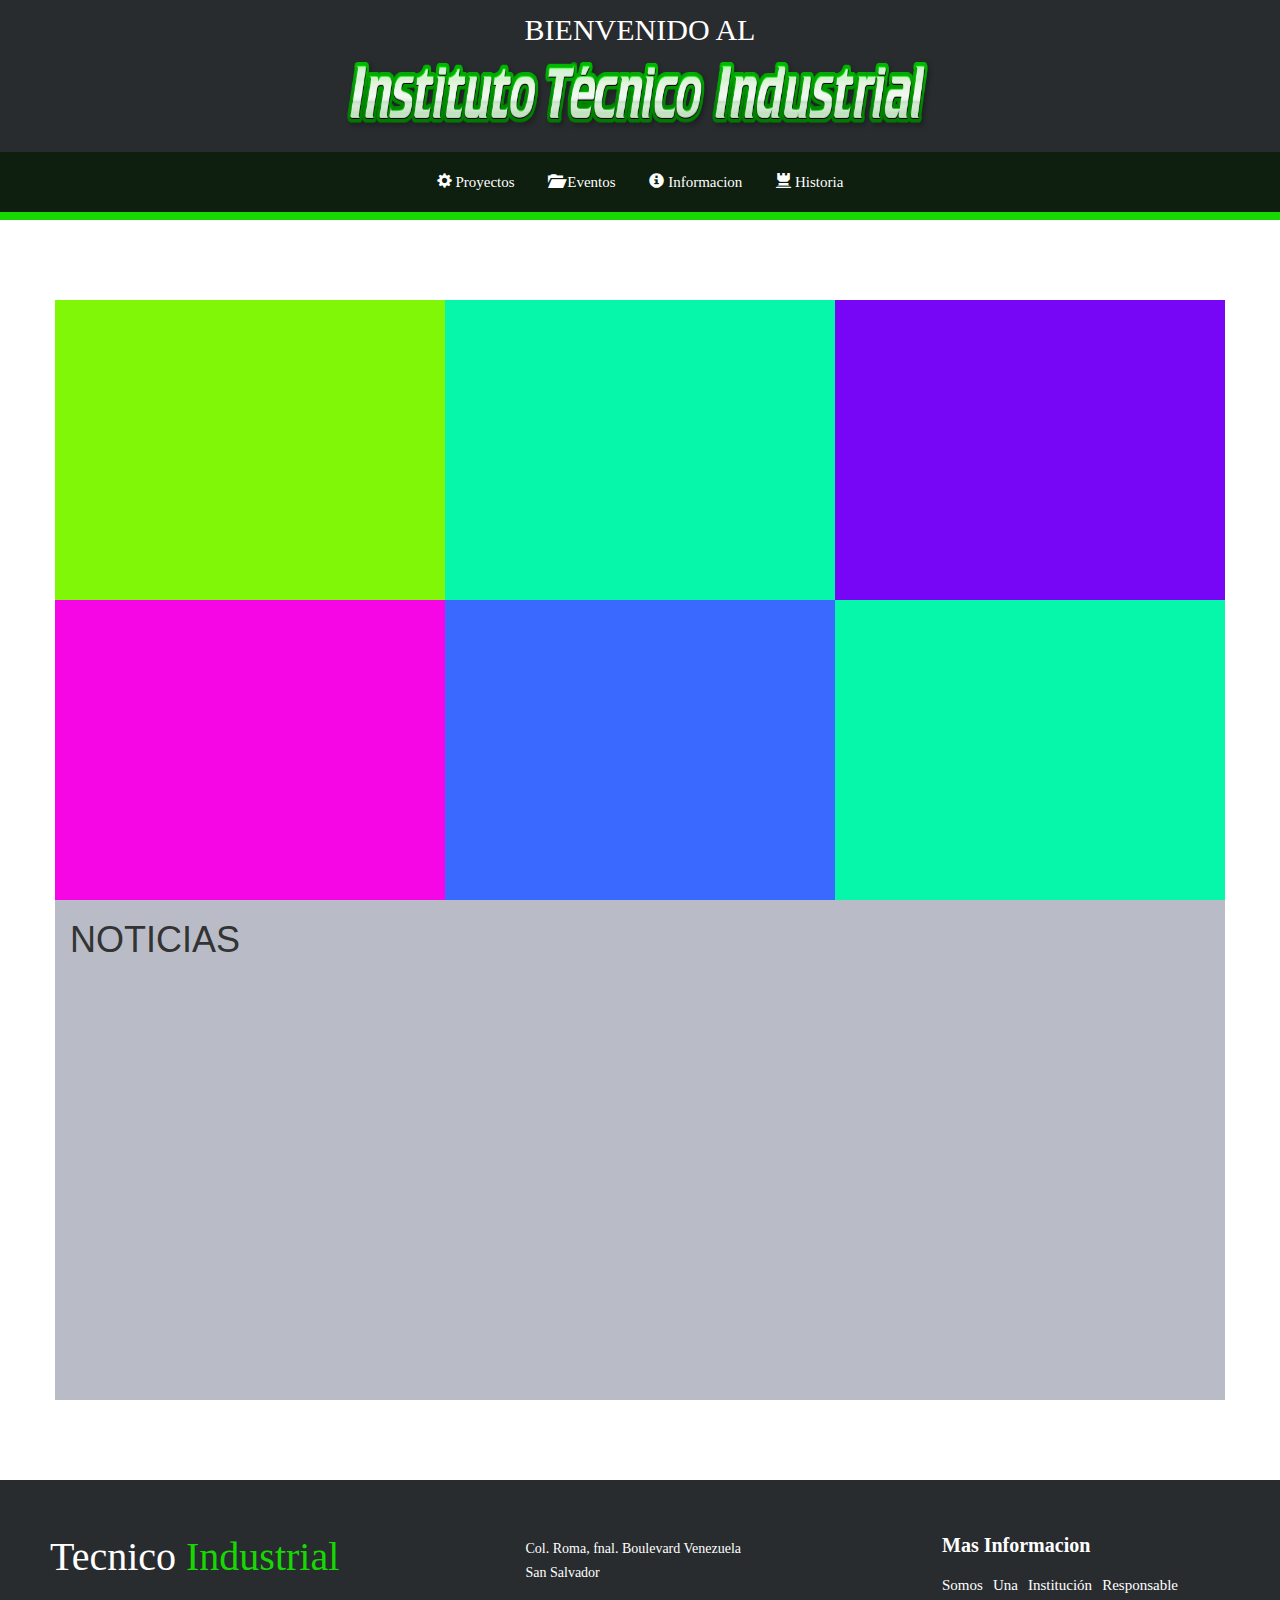
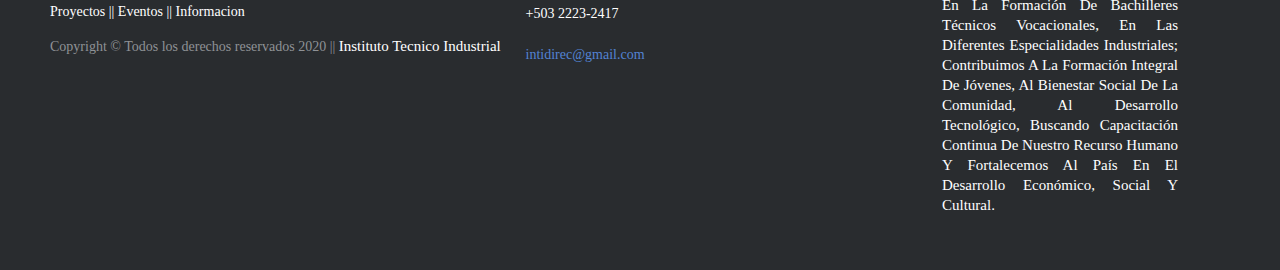
<file: Proyecto/index.html>
<!doctype html>
<html class="no-js" lang="es">
<head>
  <meta charset="utf-8">
  <link rel="icon" type="image/ico" href="img/coco.ico">
  <title>INICIO</title>
  <link rel="stylesheet" href="css/footer.css">
  <link rel="stylesheet" type="text/css" href="css/index.css">
  <link rel="stylesheet" type="text/css" href="bootstrap/css/bootstrap.css">
 </head>
 <body>
  <script src="https://code.jquery.com/jquery-3.4.1.min.js"></script>
  <script src="js/javascript.js"></script>
  <header>
   <h1>BIENVENIDO AL</h1>
   <img src="img/iti.png" class="logo">
   <nav>
    <a href="ext/proyectos.html"><span class="glyphicon glyphicon-cog"></span> Proyectos</a>
    <a href="ext/eventos.html"><span class="glyphicon glyphicon-folder-open"></span> Eventos</a>
    <a href="ext/informacion.html"><span class="glyphicon glyphicon-info-sign"></span> Informacion</a>
    <a href="ext/historia.html"><span class="glyphicon glyphicon-tower"></span> Historia</a>
   </nav>
  </header>
<div class="container">
  <div class="row">
    <div class="col-md-4 col-sm-12 caja1"> 
    </div>
    <div class="col-md-4 col-sm-12 caja2">
    </div>
    <div class="col-md-4 col-sm-12  caja3"> 
    </div>
     <div class="col-md-4 col-sm-12  caja4"> 
    </div>
    <div class="col-md-4 col-sm-12  caja5"> 
    </div>
     <div class="col-md-4 col-sm-12 caja6"> 
    </div>
    <div class="col-md-12 col-sm-12 noticias">
      <h1>NOTICIAS</h1>
    </div>
  </div>

</div>
     <footer class="footer-distributed">
     <div class="footer-left">
     <h3>Tecnico <span>Industrial</span></h3>
     <p class="footer-links">
     <a href="ext/proyectos.html">Proyectos || </a>
     <a href="ext/eventos.html"> Eventos || </a>
     <a href="ext/informacion.html"> Informacion </a>
     </p>
     <p class="footer-company-name">Copyright © Todos los derechos reservados 2020 || <a href="" class="correo">Instituto Tecnico Industrial </a></p>
     </div>
     <div class="footer-center">
     <div><p><span>Col. Roma, fnal. Boulevard Venezuela</span>San Salvador</p>
     </div>
     <div><br><p>+503 2223-2417</p>
     </div>
     <div><br><p><a href="mailto:support@company.com">  intidirec@gmail.com</a></p></div>
     </div>
     <div class="footer-right">
     <p class="footer-company-about">
     <span>Mas Informacion</span>
     Somos Una Institución Responsable En La Formación De Bachilleres Técnicos Vocacionales, En Las Diferentes Especialidades Industriales; Contribuimos A La Formación Integral De Jóvenes, Al Bienestar Social De La Comunidad, Al Desarrollo Tecnológico, Buscando Capacitación Continua De Nuestro Recurso Humano Y Fortalecemos Al País En El Desarrollo Económico, Social Y Cultural.
     </p>
     </div>
   </footer>
   <script src="https://ajax.googleapis.com/ajax/libs/jquery/3.2.1/jquery.min.js"></script>
<script src="bootstrap/js/bootstrap.js"></script>
 </body>
 </html>
</file>
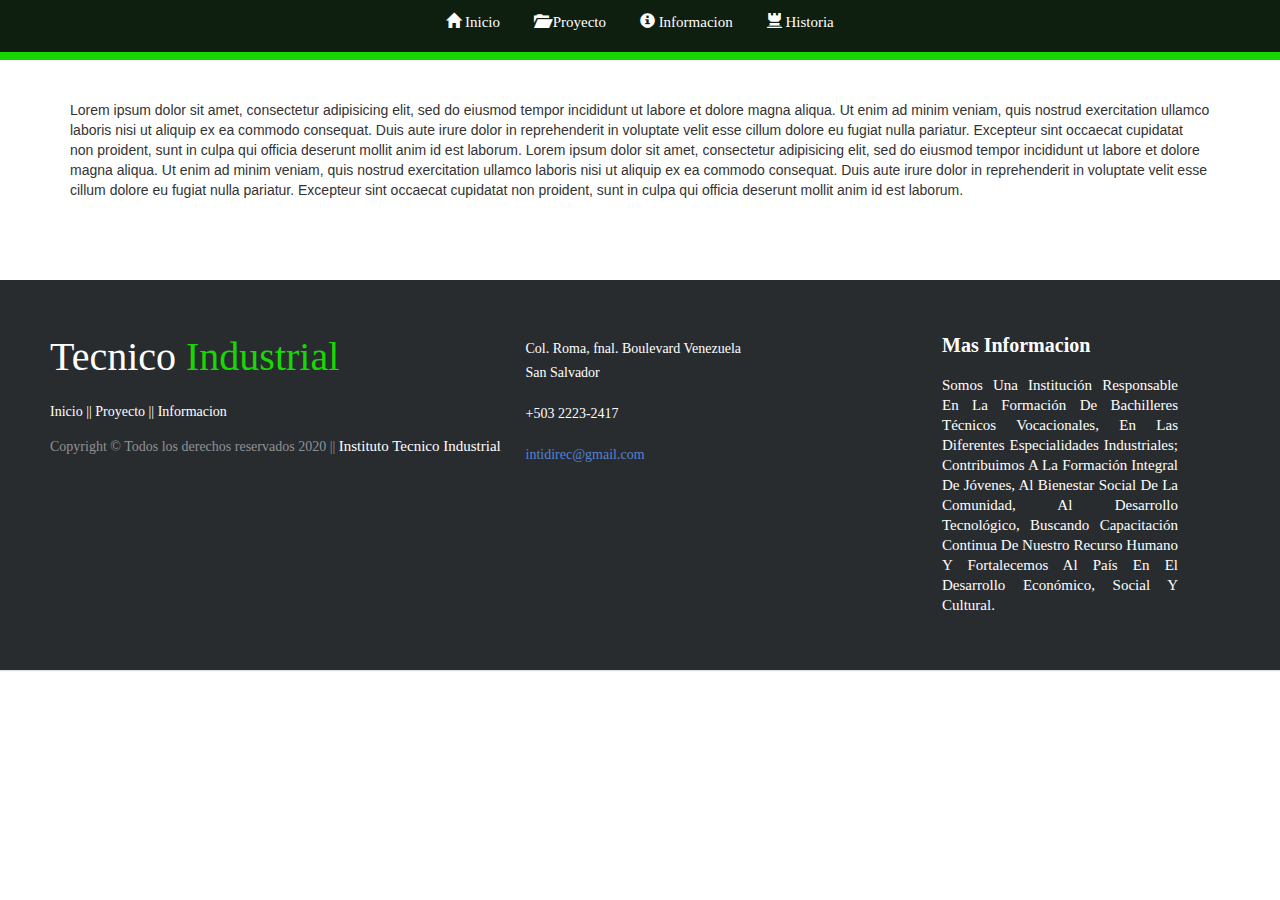
<file: Proyecto/ext/eventos.html>
<!doctype html>
<html class="no-js" lang="es">
<head>
  <meta charset="utf-8">
  <link rel="icon" type="image/ico" href="../img/coco.ico">
  <title>PROYECTO</title>
  <link rel="stylesheet" href="../css/footer.css">
  <link rel="stylesheet" type="text/css" href="../css/proyecto.css">
  <link rel="stylesheet" type="text/css" href="../bootstrap/css/bootstrap.css">
 </head>
 <body>
  <script src="https://code.jquery.com/jquery-3.4.1.min.js"></script>
  <script src="../js/javascript.js"></script>
  <header>
   <nav>
    <a href="../index.html"><span class="glyphicon glyphicon-home"></span> Inicio</a>
    <a href="proyectos.html"><span class="glyphicon glyphicon-folder-open"></span> Proyecto</a>
    <a href="informacion.html"><span class="glyphicon glyphicon-info-sign"></span> Informacion</a>
    <a href="historia.html"><span class="glyphicon glyphicon-tower"></span> Historia</a>
   </nav>
  </header>
<div class="container">
  <div class="row">
    <div class="col-md-12"> 
      Lorem ipsum dolor sit amet, consectetur adipisicing elit, sed do eiusmod
      tempor incididunt ut labore et dolore magna aliqua. Ut enim ad minim veniam,
      quis nostrud exercitation ullamco laboris nisi ut aliquip ex ea commodo
      consequat. Duis aute irure dolor in reprehenderit in voluptate velit esse
      cillum dolore eu fugiat nulla pariatur. Excepteur sint occaecat cupidatat non
      proident, sunt in culpa qui officia deserunt mollit anim id est laborum.
      Lorem ipsum dolor sit amet, consectetur adipisicing elit, sed do eiusmod
      tempor incididunt ut labore et dolore magna aliqua. Ut enim ad minim veniam,
      quis nostrud exercitation ullamco laboris nisi ut aliquip ex ea commodo
      consequat. Duis aute irure dolor in reprehenderit in voluptate velit esse
      cillum dolore eu fugiat nulla pariatur. Excepteur sint occaecat cupidatat non
      proident, sunt in culpa qui officia deserunt mollit anim id est laborum.
    </div>
    </div>
  </div>

</div>
     <footer class="footer-distributed">
     <div class="footer-left">
     <h3>Tecnico <span>Industrial</span></h3>
     <p class="footer-links">
     <a href="../index.html">Inicio || </a>
     <a href="proyectos.html"> Proyecto || </a>
     <a href="informacion.html"> Informacion </a>
     </p>
     <p class="footer-company-name">Copyright © Todos los derechos reservados 2020 || <a href="" class="correo">Instituto Tecnico Industrial </a></p>
     </div>
     <div class="footer-center">
     <div><p><span>Col. Roma, fnal. Boulevard Venezuela</span>San Salvador</p>
     </div>
     <div><br><p>+503 2223-2417</p>
     </div>
     <div><br><p><a href="mailto:support@company.com">  intidirec@gmail.com</a></p></div>
     </div>
     <div class="footer-right">
     <p class="footer-company-about">
     <span>Mas Informacion</span>
     Somos Una Institución Responsable En La Formación De Bachilleres Técnicos Vocacionales, En Las Diferentes Especialidades Industriales; Contribuimos A La Formación Integral De Jóvenes, Al Bienestar Social De La Comunidad, Al Desarrollo Tecnológico, Buscando Capacitación Continua De Nuestro Recurso Humano Y Fortalecemos Al País En El Desarrollo Económico, Social Y Cultural.
     </p>
     </div>
   </footer>
   <script src="https://ajax.googleapis.com/ajax/libs/jquery/3.2.1/jquery.min.js"></script>
<script src="../bootstrap/js/bootstrap.js"></script>
 </body>
 </html>
</file>
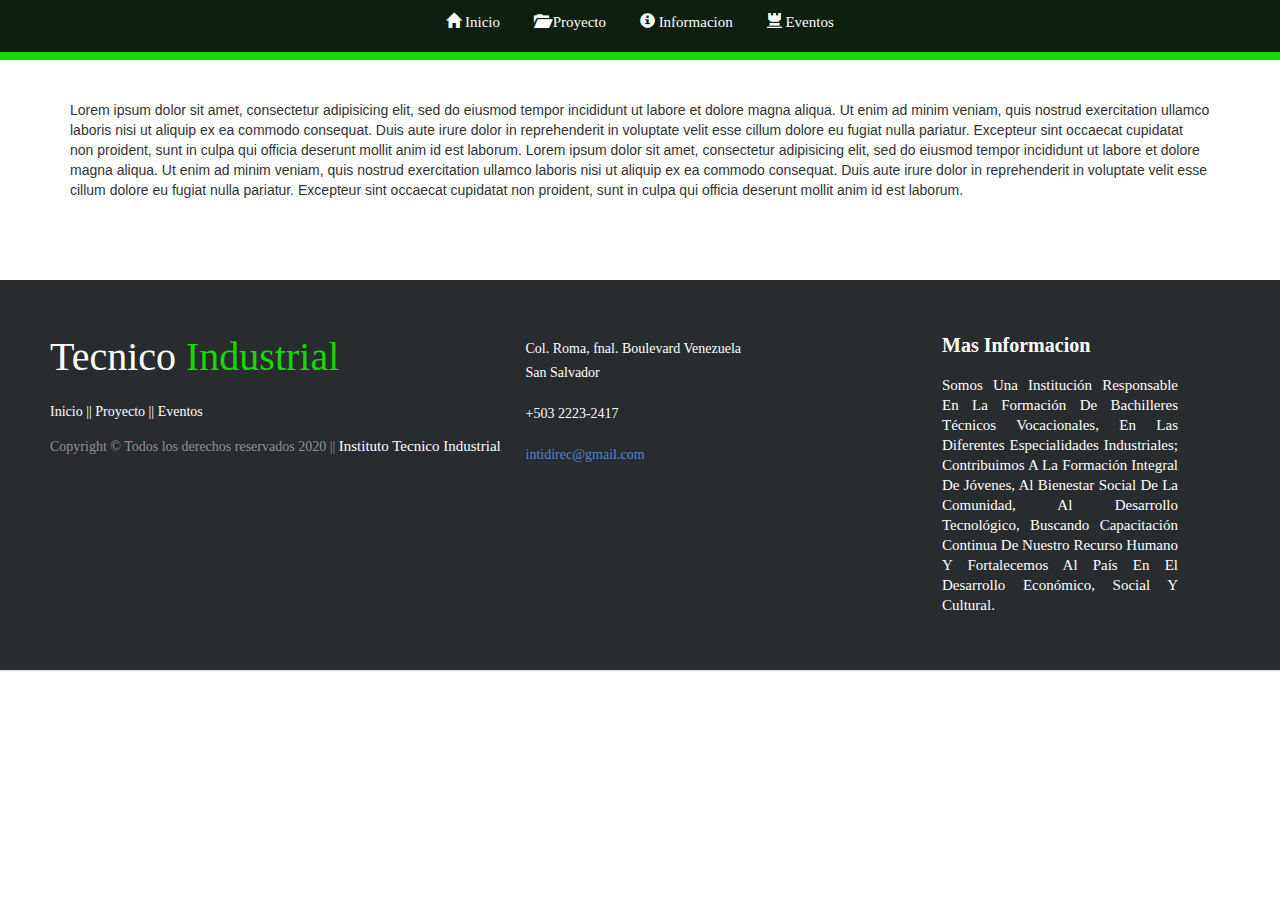
<file: Proyecto/ext/historia.html>
<!doctype html>
<html class="no-js" lang="es">
<head>
  <meta charset="utf-8">
  <link rel="icon" type="image/ico" href="../img/coco.ico">
  <title>PROYECTO</title>
  <link rel="stylesheet" href="../css/footer.css">
  <link rel="stylesheet" type="text/css" href="../css/proyecto.css">
  <link rel="stylesheet" type="text/css" href="../bootstrap/css/bootstrap.css">
 </head>
 <body>
  <script src="https://code.jquery.com/jquery-3.4.1.min.js"></script>
  <script src="../js/javascript.js"></script>
  <header>
   <nav>
    <a href="../index.html"><span class="glyphicon glyphicon-home"></span> Inicio</a>
    <a href="proyectos.html"><span class="glyphicon glyphicon-folder-open"></span> Proyecto</a>
    <a href="informacion.html"><span class="glyphicon glyphicon-info-sign"></span> Informacion</a>
    <a href="eventos.html"><span class="glyphicon glyphicon-tower"></span> Eventos</a>
   </nav>
  </header>
<div class="container">
  <div class="row">
    <div class="col-md-12"> 
      Lorem ipsum dolor sit amet, consectetur adipisicing elit, sed do eiusmod
      tempor incididunt ut labore et dolore magna aliqua. Ut enim ad minim veniam,
      quis nostrud exercitation ullamco laboris nisi ut aliquip ex ea commodo
      consequat. Duis aute irure dolor in reprehenderit in voluptate velit esse
      cillum dolore eu fugiat nulla pariatur. Excepteur sint occaecat cupidatat non
      proident, sunt in culpa qui officia deserunt mollit anim id est laborum.
      Lorem ipsum dolor sit amet, consectetur adipisicing elit, sed do eiusmod
      tempor incididunt ut labore et dolore magna aliqua. Ut enim ad minim veniam,
      quis nostrud exercitation ullamco laboris nisi ut aliquip ex ea commodo
      consequat. Duis aute irure dolor in reprehenderit in voluptate velit esse
      cillum dolore eu fugiat nulla pariatur. Excepteur sint occaecat cupidatat non
      proident, sunt in culpa qui officia deserunt mollit anim id est laborum.
    </div>
    </div>
  </div>

</div>
     <footer class="footer-distributed">
     <div class="footer-left">
     <h3>Tecnico <span>Industrial</span></h3>
     <p class="footer-links">
     <a href="../index.html">Inicio || </a>
     <a href="proyectos.html"> Proyecto || </a>
     <a href="eventos.html"> Eventos </a>
     </p>
     <p class="footer-company-name">Copyright © Todos los derechos reservados 2020 || <a href="" class="correo">Instituto Tecnico Industrial </a></p>
     </div>
     <div class="footer-center">
     <div><p><span>Col. Roma, fnal. Boulevard Venezuela</span>San Salvador</p>
     </div>
     <div><br><p>+503 2223-2417</p>
     </div>
     <div><br><p><a href="mailto:support@company.com">  intidirec@gmail.com</a></p></div>
     </div>
     <div class="footer-right">
     <p class="footer-company-about">
     <span>Mas Informacion</span>
     Somos Una Institución Responsable En La Formación De Bachilleres Técnicos Vocacionales, En Las Diferentes Especialidades Industriales; Contribuimos A La Formación Integral De Jóvenes, Al Bienestar Social De La Comunidad, Al Desarrollo Tecnológico, Buscando Capacitación Continua De Nuestro Recurso Humano Y Fortalecemos Al País En El Desarrollo Económico, Social Y Cultural.
     </p>
     </div>
   </footer>
   <script src="https://ajax.googleapis.com/ajax/libs/jquery/3.2.1/jquery.min.js"></script>
<script src="../bootstrap/js/bootstrap.js"></script>
 </body>
 </html>
</file>
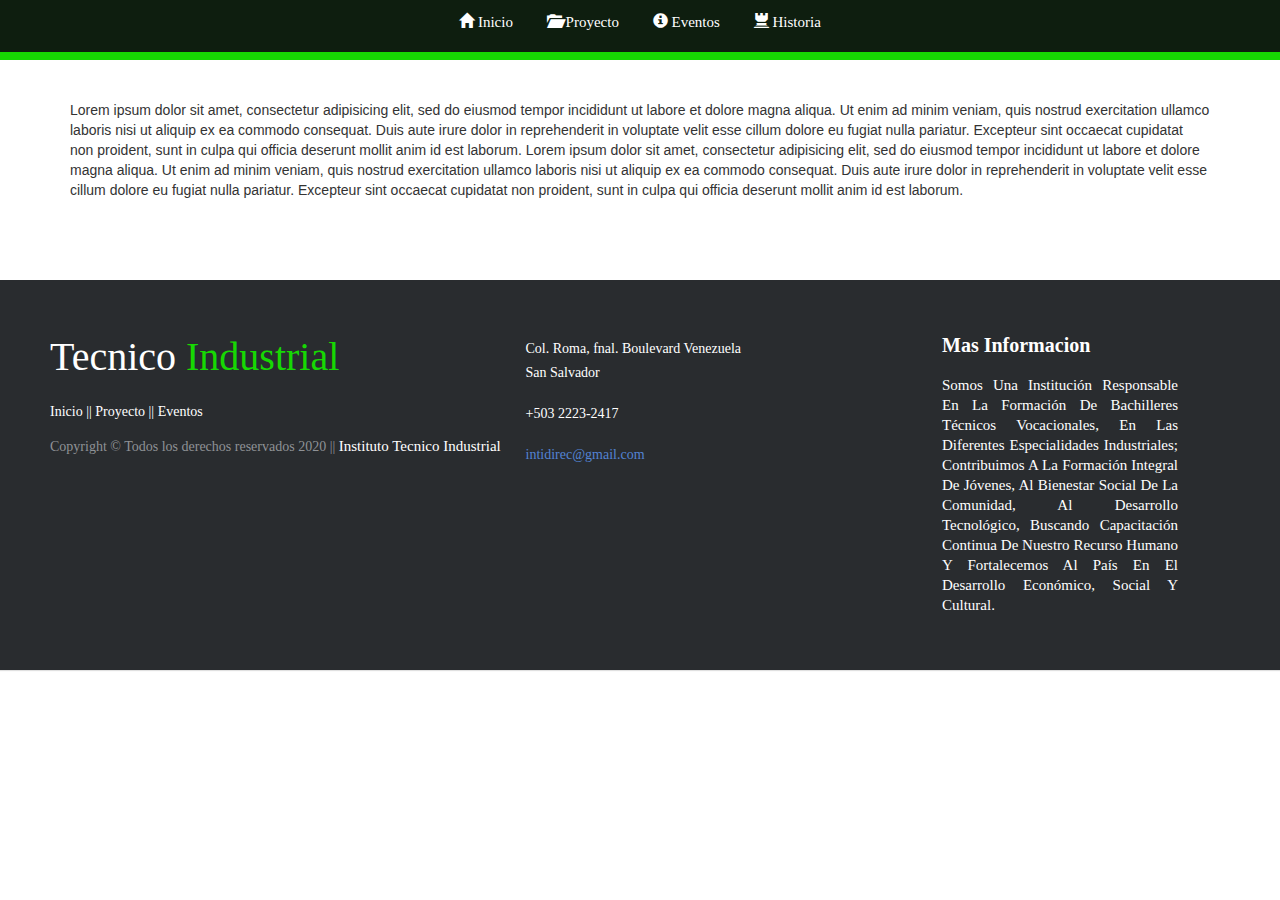
<file: Proyecto/ext/informacion.html>
<!doctype html>
<html class="no-js" lang="es">
<head>
  <meta charset="utf-8">
  <link rel="icon" type="image/ico" href="../img/coco.ico">
  <title>PROYECTO</title>
  <link rel="stylesheet" href="../css/footer.css">
  <link rel="stylesheet" type="text/css" href="../css/proyecto.css">
  <link rel="stylesheet" type="text/css" href="../bootstrap/css/bootstrap.css">
 </head>
 <body>
  <script src="https://code.jquery.com/jquery-3.4.1.min.js"></script>
  <script src="../js/javascript.js"></script>
  <header>
   <nav>
    <a href="../index.html"><span class="glyphicon glyphicon-home"></span> Inicio</a>
    <a href="proyectos.html"><span class="glyphicon glyphicon-folder-open"></span> Proyecto</a>
    <a href="eventos.html"><span class="glyphicon glyphicon-info-sign"></span> Eventos</a>
    <a href="historia.html"><span class="glyphicon glyphicon-tower"></span> Historia</a>
   </nav>
  </header>
<div class="container">
  <div class="row">
    <div class="col-md-12"> 
      Lorem ipsum dolor sit amet, consectetur adipisicing elit, sed do eiusmod
      tempor incididunt ut labore et dolore magna aliqua. Ut enim ad minim veniam,
      quis nostrud exercitation ullamco laboris nisi ut aliquip ex ea commodo
      consequat. Duis aute irure dolor in reprehenderit in voluptate velit esse
      cillum dolore eu fugiat nulla pariatur. Excepteur sint occaecat cupidatat non
      proident, sunt in culpa qui officia deserunt mollit anim id est laborum.
      Lorem ipsum dolor sit amet, consectetur adipisicing elit, sed do eiusmod
      tempor incididunt ut labore et dolore magna aliqua. Ut enim ad minim veniam,
      quis nostrud exercitation ullamco laboris nisi ut aliquip ex ea commodo
      consequat. Duis aute irure dolor in reprehenderit in voluptate velit esse
      cillum dolore eu fugiat nulla pariatur. Excepteur sint occaecat cupidatat non
      proident, sunt in culpa qui officia deserunt mollit anim id est laborum.
    </div>
    </div>
  </div>

</div>
     <footer class="footer-distributed">
     <div class="footer-left">
     <h3>Tecnico <span>Industrial</span></h3>
     <p class="footer-links">
     <a href="../index.html">Inicio || </a>
     <a href="proyectos.html"> Proyecto || </a>
     <a href="eventos.html"> Eventos </a>
     </p>
     <p class="footer-company-name">Copyright © Todos los derechos reservados 2020 || <a href="" class="correo">Instituto Tecnico Industrial </a></p>
     </div>
     <div class="footer-center">
     <div><p><span>Col. Roma, fnal. Boulevard Venezuela</span>San Salvador</p>
     </div>
     <div><br><p>+503 2223-2417</p>
     </div>
     <div><br><p><a href="mailto:support@company.com">  intidirec@gmail.com</a></p></div>
     </div>
     <div class="footer-right">
     <p class="footer-company-about">
     <span>Mas Informacion</span>
     Somos Una Institución Responsable En La Formación De Bachilleres Técnicos Vocacionales, En Las Diferentes Especialidades Industriales; Contribuimos A La Formación Integral De Jóvenes, Al Bienestar Social De La Comunidad, Al Desarrollo Tecnológico, Buscando Capacitación Continua De Nuestro Recurso Humano Y Fortalecemos Al País En El Desarrollo Económico, Social Y Cultural.
     </p>
     </div>
   </footer>
   <script src="https://ajax.googleapis.com/ajax/libs/jquery/3.2.1/jquery.min.js"></script>
<script src="../bootstrap/js/bootstrap.js"></script>
 </body>
 </html>
</file>
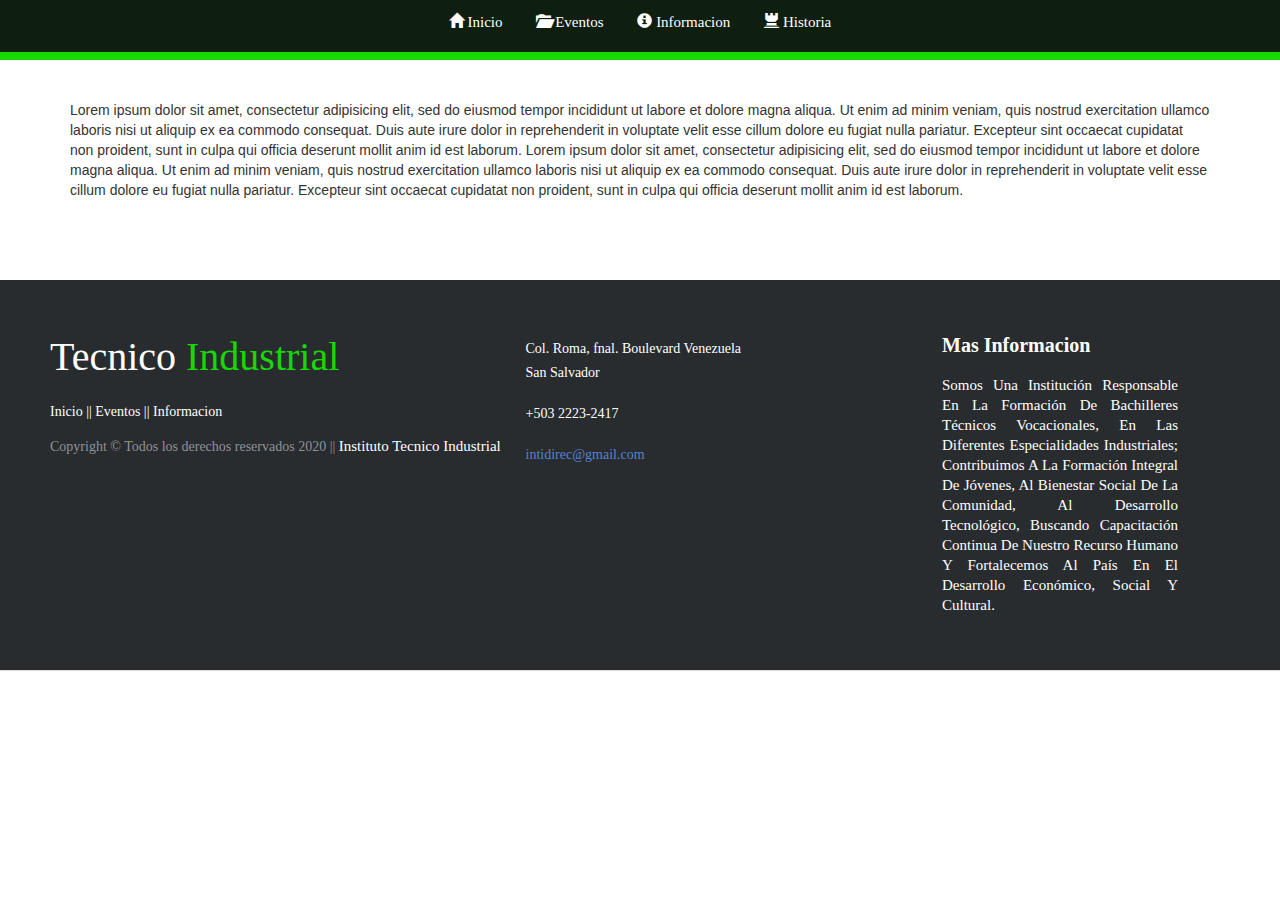
<file: Proyecto/ext/proyectos.html>
<!doctype html>
<html class="no-js" lang="es">
<head>
  <meta charset="utf-8">
  <link rel="icon" type="image/ico" href="../img/coco.ico">
  <title>PROYECTO</title>
  <link rel="stylesheet" href="../css/footer.css">
  <link rel="stylesheet" type="text/css" href="../css/proyecto.css">
  <link rel="stylesheet" type="text/css" href="../bootstrap/css/bootstrap.css">
 </head>
 <body>
  <script src="https://code.jquery.com/jquery-3.4.1.min.js"></script>
  <script src="../js/javascript.js"></script>
  <header>
   <nav>
    <a href="../index.html"><span class="glyphicon glyphicon-home"></span> Inicio</a>
    <a href="eventos.html"><span class="glyphicon glyphicon-folder-open"></span> Eventos</a>
    <a href="informacion.html"><span class="glyphicon glyphicon-info-sign"></span> Informacion</a>
    <a href="historia.html"><span class="glyphicon glyphicon-tower"></span> Historia</a>
   </nav>
  </header>
<div class="container">
  <div class="row">
    <div class="col-md-12"> 
      Lorem ipsum dolor sit amet, consectetur adipisicing elit, sed do eiusmod
      tempor incididunt ut labore et dolore magna aliqua. Ut enim ad minim veniam,
      quis nostrud exercitation ullamco laboris nisi ut aliquip ex ea commodo
      consequat. Duis aute irure dolor in reprehenderit in voluptate velit esse
      cillum dolore eu fugiat nulla pariatur. Excepteur sint occaecat cupidatat non
      proident, sunt in culpa qui officia deserunt mollit anim id est laborum.
      Lorem ipsum dolor sit amet, consectetur adipisicing elit, sed do eiusmod
      tempor incididunt ut labore et dolore magna aliqua. Ut enim ad minim veniam,
      quis nostrud exercitation ullamco laboris nisi ut aliquip ex ea commodo
      consequat. Duis aute irure dolor in reprehenderit in voluptate velit esse
      cillum dolore eu fugiat nulla pariatur. Excepteur sint occaecat cupidatat non
      proident, sunt in culpa qui officia deserunt mollit anim id est laborum.
    </div>
    </div>
  </div>

</div>
     <footer class="footer-distributed">
     <div class="footer-left">
     <h3>Tecnico <span>Industrial</span></h3>
     <p class="footer-links">
     <a href="../index.html">Inicio || </a>
     <a href="eventos.html"> Eventos || </a>
     <a href="informacion.html"> Informacion </a>
     </p>
     <p class="footer-company-name">Copyright © Todos los derechos reservados 2020 || <a href="" class="correo">Instituto Tecnico Industrial </a></p>
     </div>
     <div class="footer-center">
     <div><p><span>Col. Roma, fnal. Boulevard Venezuela</span>San Salvador</p>
     </div>
     <div><br><p>+503 2223-2417</p>
     </div>
     <div><br><p><a href="mailto:support@company.com">  intidirec@gmail.com</a></p></div>
     </div>
     <div class="footer-right">
     <p class="footer-company-about">
     <span>Mas Informacion</span>
     Somos Una Institución Responsable En La Formación De Bachilleres Técnicos Vocacionales, En Las Diferentes Especialidades Industriales; Contribuimos A La Formación Integral De Jóvenes, Al Bienestar Social De La Comunidad, Al Desarrollo Tecnológico, Buscando Capacitación Continua De Nuestro Recurso Humano Y Fortalecemos Al País En El Desarrollo Económico, Social Y Cultural.
     </p>
     </div>
   </footer>
   <script src="https://ajax.googleapis.com/ajax/libs/jquery/3.2.1/jquery.min.js"></script>
<script src="../bootstrap/js/bootstrap.js"></script>
 </body>
 </html>
</file>
<file: Proyecto/css/footer.css>
.footer-distributed{
	background-color: #292c2f;
	box-shadow: 0 1px 1px 0 rgba(0, 0, 0, 0.12);
	box-sizing: border-box;
	width: 100%;
	text-align: left;
	font-family: doppio one;
	padding: 55px 50px;
	margin-top: 80px;
}
.footer-distributed .footer-left,
.footer-distributed .footer-center,
.footer-distributed .footer-right{
	display: inline-block;
	vertical-align: top;
}
/* Footer left */
.footer-distributed .footer-left{
	width: 40%;
}
/* The company logo */
.footer-distributed h3{
	color:  #ffffff;
	font-family: doppio one;
	margin: 0;
	font-size: 40px
}
.footer-distributed h3 span{
	color:  #17D803;
}
/* Footer links */
.footer-distributed .footer-links{
	color:  #ffffff;
	margin: 20px 0 12px;
	padding: 0;
}
.footer-distributed .footer-links a{
	display:inline-block;
	line-height: 1.8;
	text-decoration: none;
	color:  inherit;
}
.footer-distributed .footer-company-name{
	color:  #8f9296;
	font-size: 14px;
	font-weight: normal;
	margin: 0;
}
/* Footer Center */
.footer-distributed .footer-center{
	width: 35%;
}
.footer-distributed .footer-center i{
	background-color:  #33383b;
	color: #ffffff;
	font-size: 25px;
	width: 38px;
	height: 38px;
	border-radius: 50%;
	text-align: center;
	line-height: 42px;
	margin: 10px 15px;
	vertical-align: middle;
}
.footer-distributed .footer-center i.fa-envelope{
	font-size: 17px;
	line-height: 38px;
}
.footer-distributed .footer-center p{
	display: inline-block;
	color: #ffffff;
	vertical-align: middle;
	margin:0;
}
.footer-distributed .footer-center p span{
	display:block;
	font-weight: normal;
	font-size:14px;
	line-height:2;
	color: white;
}
.footer-distributed .footer-center p a{
	color:  #5383d3;
	text-decoration: none;;
}
/* Footer Right */
.footer-distributed .footer-right{
	width: 20%;
}
.footer-distributed .footer-company-about{
	line-height: 20px;
	color:  #92999f;
	font-size: 15px;
	font-weight: normal;
	margin: 0;
	text-align: justify;
	color: white;
}
.footer-distributed .footer-company-about span{
	display: block;
	color:  #ffffff;
	font-size: 20px;
	font-weight: bold;
	margin-bottom: 20px;
}
.correo{
text-decoration: none;
font-size: 15px;
color: white;
}
/* If you don't want the footer to be responsive, remove these media queries */
@media (max-width: 880px) {
.footer-distributed{
		font: bold 14px sans-serif;
	}
.footer-distributed .footer-left,
.footer-distributed .footer-center,
.footer-distributed .footer-right{
display: block;
width: 100%;
margin-bottom: 40px;
text-align: center;
}
.footer-distributed .footer-center i{
margin-left: 0;
}
}
}
</file>
<file: Proyecto/css/index.css>
*{
margin: 0;
padding: 0;
border: 0;
vertical-align: baseline;
box-sizing: border-box;
}
body{
width: 100%;
height: 100%;
background: #ecf0f1;
padding-top: 300px;
transition: padding-top 0.5s ease;
}
header{
width: 100%;
height: 220px;
background: #292c2f;
text-align: center;
position: fixed;
top: 0;
overflow: hidden;
transition: all 0.5s ease;
}
.logo{
width:600px;
height: 90px;
}
header h1{
font-size: 30px;
color: white;
line-height: 20px;
font-weight: 100px;
transition: all 0.3s ease;
font-family: doppio one;
}

header h1 i{
font-weight: bold;
text-transform: uppercase;
}

header nav{
z-index: 15;
position: absolute;
bottom: 0;
line-height: 60px;
width: 100%;
background: #0E1E0F;
border-bottom: 8px solid  #17D803;
}
header nav a{
color: white;
display: inline-block;
padding: 10px 15px;
line-height: 1;
text-decoration: none;
font-family: doppio one;
display: inline;
font-size: 15px;
}
header nav a:hover{
background: #CACBCA;
color: #0E1E0F;
text-decoration: none;
font-size: 15px;
}
body.sticky-header{
padding-top: 100px;
}
body.sticky-header header{
height: 60px;
background: #e88300;
}
body.sticky-header header h1{
transform: scale(0, 0);
}
.caja1{
height: 300px;
background: #7FF706;
text-align: justify;
}
.caja2{
height: 300px;
background: #06F7AA;
}
.caja3{
height: 300px;
background: #7706F7;
text-align: justify;
}
.caja4{
height: 300px;
background: #F706E5;
}
.caja5{
height: 300px;
background: #3A69FF;
text-align: justify;
}
.caja6{
height: 300px;
background: #06F7AA;
}
.noticias{
height: 500px;
background: #B9BCC6;
}

@media only screen and (max-width: 920px)  
{
header{
width: 100%;
height: 220px;
}
.logo{
width:450px;
height: 80px;
}
header h1{
font-size: 30px;
}
}
@media only screen and (max-width: 720px)  
{
header{
height: 200px;
}
header h1{
font-size: 30px;
}
.logo{
width:300px;
height: 90px;
}
body.sticky-header{
padding-top: 150px;
}
body.sticky-header header{
height: 50px;
}
.logo{
width:300px;
height: 60px;
}
header h1{
font-size: 20px;
line-height: 44px;
}
header nav{
height: 50px;
line-height: 50px;
font-size: 13px;
}
header nav a{
padding: 5px 10px;
line-height: 1;
}
body{
padding-top: 230px;
}
}
@media only screen and (max-width: 480px) {
header{
height: 260px;
}
body.sticky-header{
padding-top: 150px;
}
body.sticky-header header{
height: 125px;
}
header nav{
padding: 5px;
height: 125px;
line-height: 50px;
font-size: 13px;
display: block;
}
header nav a{
display: block;
}
}
</file>
<file: Proyecto/css/proyecto.css>
*{
margin: 0;
padding: 0;
border: 0;
vertical-align: baseline;
box-sizing: border-box;
}
header{
width: 100%;
height: 60px;
text-align: center;
position: fixed;
}
header nav{
z-index: 15;
position: absolute;
bottom: 0;
line-height: 60px;
width: 100%;
background: #0E1E0F;
border-bottom: 8px solid  #17D803;
}
header nav a{
color: white;
display: inline-block;
padding: 10px 15px;
line-height: 1;
text-decoration: none;
font-family: doppio one;
display: inline;
font-size: 15px;
}
header nav a:hover{
background: #CACBCA;
color: #0E1E0F;
text-decoration: none;
font-size: 15px;
}
.row{
margin-top: 100px;
}
</file>
